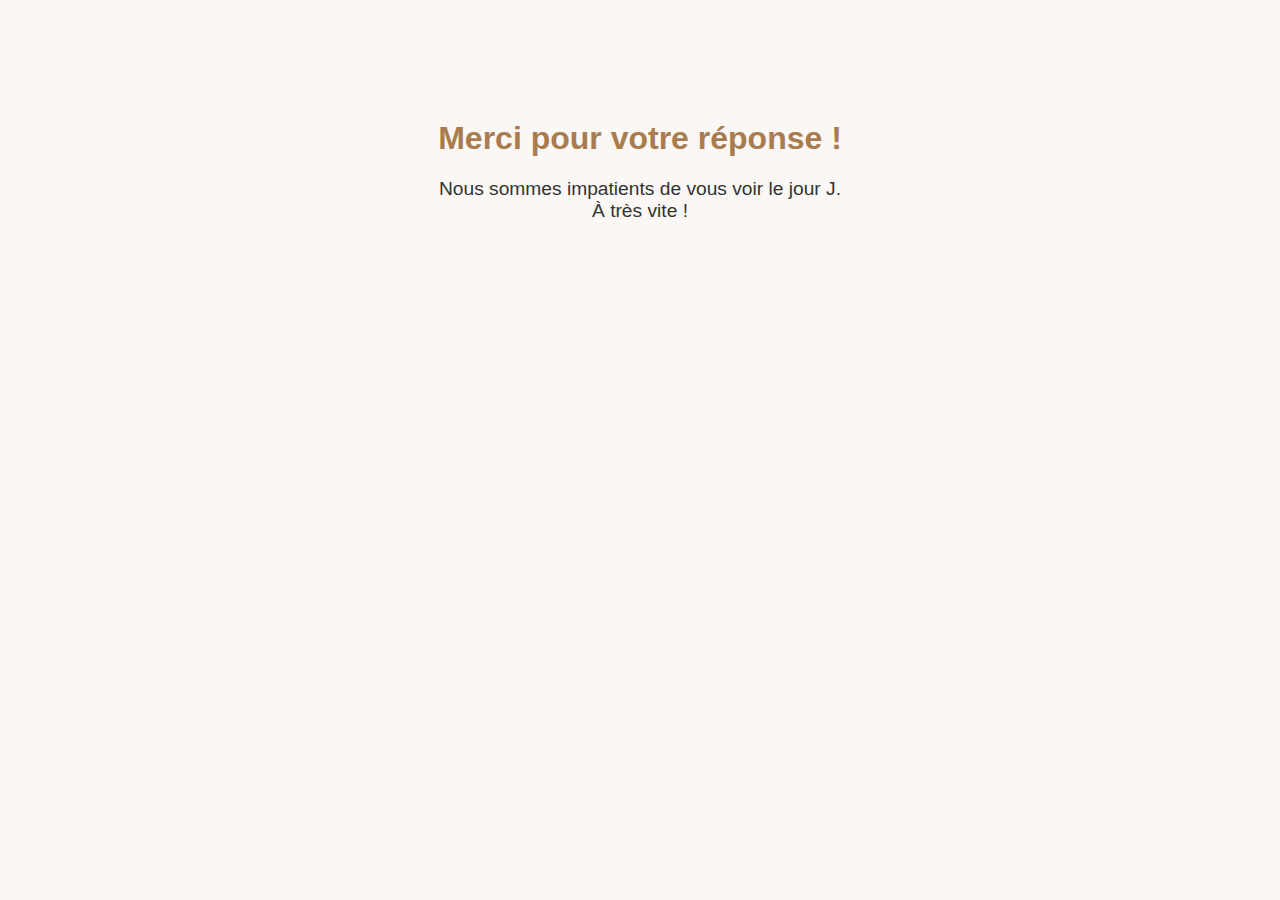
<file: merci.html>
<!DOCTYPE html>
<html lang="fr">
<head>
  <meta charset="UTF-8" />
  <title>Merci !</title>
  <meta name="viewport" content="width=device-width, initial-scale=1" />
  <style>
    body {
      font-family: "helvetica", serif;
      background: #faf7f5;
      color: #333;
      max-width: 700px;
      margin: 0 auto;
      padding: 20px;
      text-align: center;
    }
    h1 {
      color: #a97c50;
      margin-top: 100px;
    }
    p {
      font-size: 1.2em;
      margin-top: 20px;
    }
  </style>
</head>
<body>
  <h1>Merci pour votre réponse !</h1>
  <p>Nous sommes impatients de vous voir le jour J.<br>À très vite !</p>
</body>
</html>
</file>
